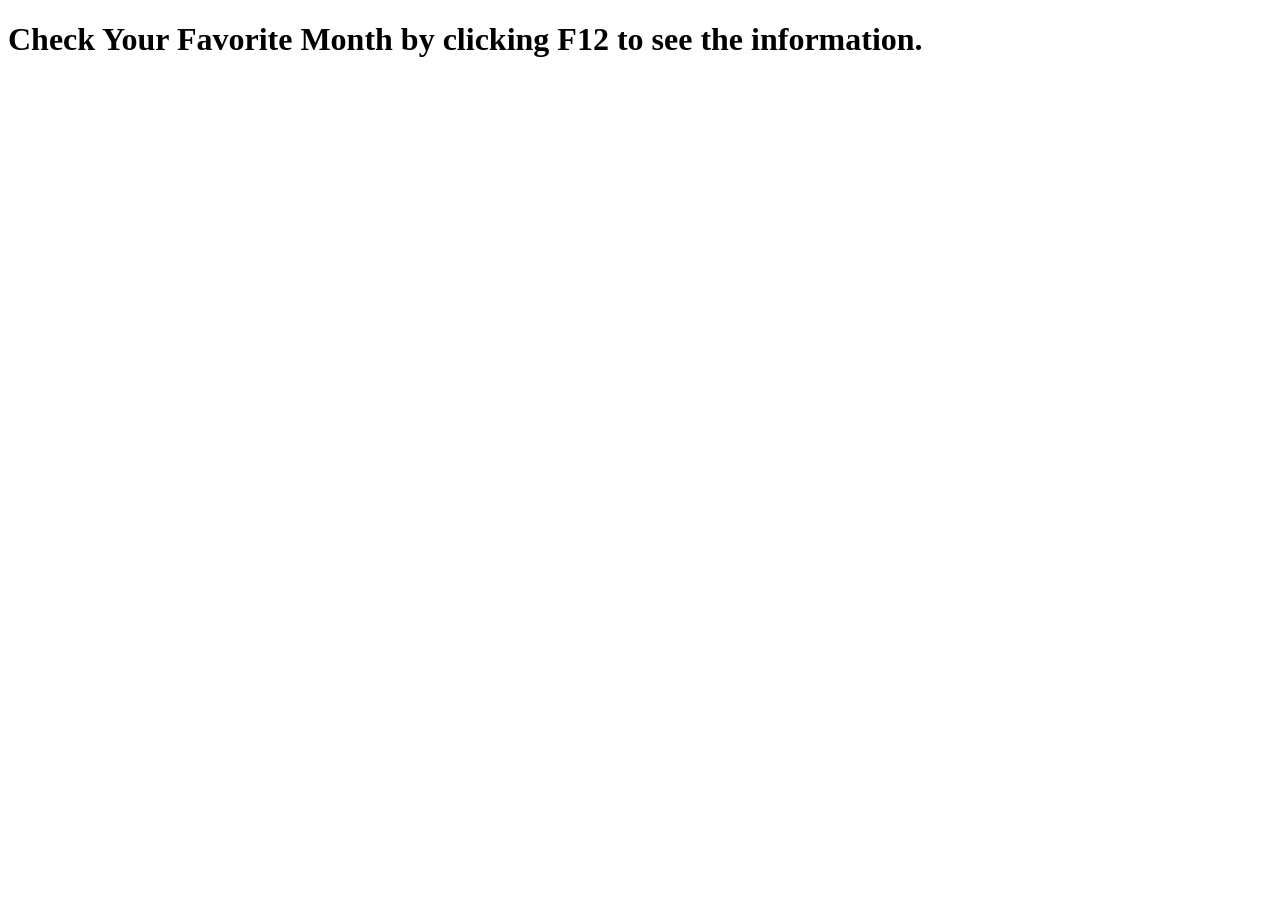
<file: switch/index.html>
<!-- Eranne Lenz 7/2/26 -->
<!DOCTYPE html>
<html lang="en">
<head>
    <meta charset="UTF-8">
    <meta name="viewport" content="width=device-width, initial-scale=1.0"> 
     <script src="switch.js" defer> </script>
    <title>Favorite Month Checker</title>
</head>
<body>
    <h1>Check Your Favorite Month by clicking F12 to see the information.</h1>
</body>
</html>
</file>
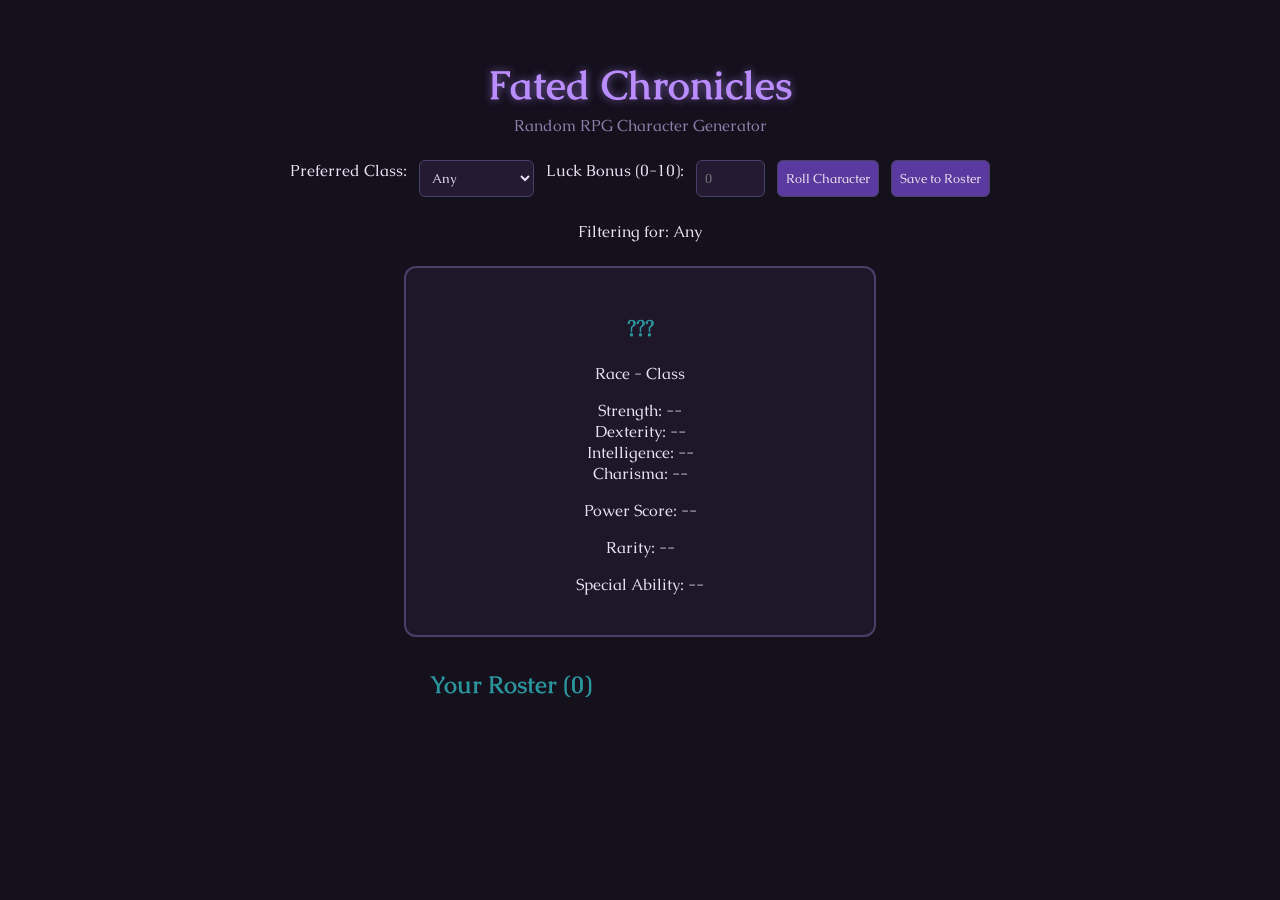
<file: final/final.html>
<!-- Eranne Lenz 07/21/2026 -->
<!DOCTYPE html>
<html lang="en">
<head>
  <meta charset="UTF-8">
  <title>RPG Character Generator</title>
  <link rel="stylesheet" href="final.css">
  <link rel="preconnect" href="https://fonts.googleapis.com">
<link rel="preconnect" href="https://fonts.gstatic.com" crossorigin>
<link href="https://fonts.googleapis.com/css2?family=Caudex:ital,wght@0,400;0,700;1,400;1,700&display=swap" rel="stylesheet">
</head>
<body>

  <header>
    <h1>Fated Chronicles</h1>
    <p class="subtitle">Random RPG Character Generator</p>
  </header>

  <div id="d20">20</div>

  <main>
    <section id="controls">
      <label for="classFilter">Preferred Class:</label>
      <select id="classFilter">
        <option value="any">Any</option>
        <option value="Necromancer">Necromancer</option>
        <option value="Warrior">Warrior</option>
        <option value="Rogue">Rogue</option>
        <option value="Bard">Bard</option>
        <option value="Ranger">Ranger</option>
        <option value="Sorcerer">Sorcerer</option>
      </select>

      <label for="luckInput">Luck Bonus (0-10):</label>
      <input type="number" id="luckInput" min="0" max="10" placeholder="0">

      <button id="generateBtn">Roll Character</button>
      <button id="saveBtn">Save to Roster</button>
    </section>

    <p id="filterPreview">Filtering for: Any</p>

    <section id="characterCard" class="rarity-common">
      <h2 id="charName">???</h2>
      <p id="charRaceClass">Race - Class</p>
      <ul id="statList">
        <li>Strength: --</li>
        <li>Dexterity: --</li>
        <li>Intelligence: --</li>
        <li>Charisma: --</li>
      </ul>
      <p id="powerScore">Power Score: --</p>
      <p id="rarityBadge">Rarity: --</p>
      <p id="specialAbility">Special Ability: --</p>
    </section>

    <section id="rosterSection">
      <h2>Your Roster (<span id="rosterCount">0</span>)</h2>
      <ul id="rosterList"></ul>
    </section>
  </main>

  <script src="final.js"></script>
</body>
</html>
</file>
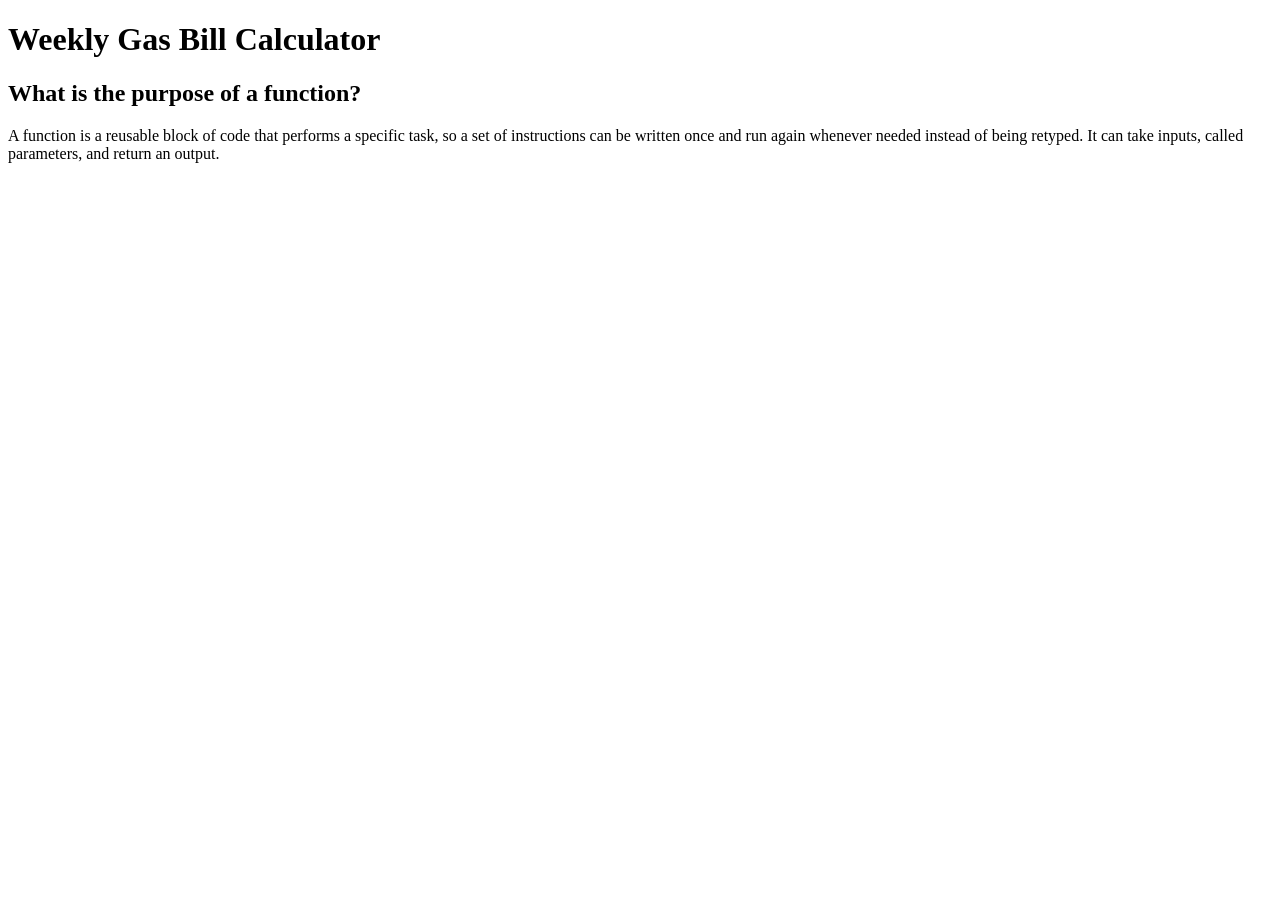
<file: gas/gas.html>
<!-- Eranne Lenz 7/10/2026 -->
<!DOCTYPE html>
<html lang="en">
<head>
    <meta charset="UTF-8">
    <title>Weekly Gas Bill Calculator</title>
    <script src="gas.js" defer></script>
</head>
<body>
    <h1>Weekly Gas Bill Calculator</h1>

    <h2>What is the purpose of a function?</h2>
    <p>
        A function is a reusable block of code that performs a specific task,
        so a set of instructions can be written once and run again whenever
        needed instead of being retyped. It can take inputs, called parameters, and return an output.
    </p>
</body>
</html>
</file>
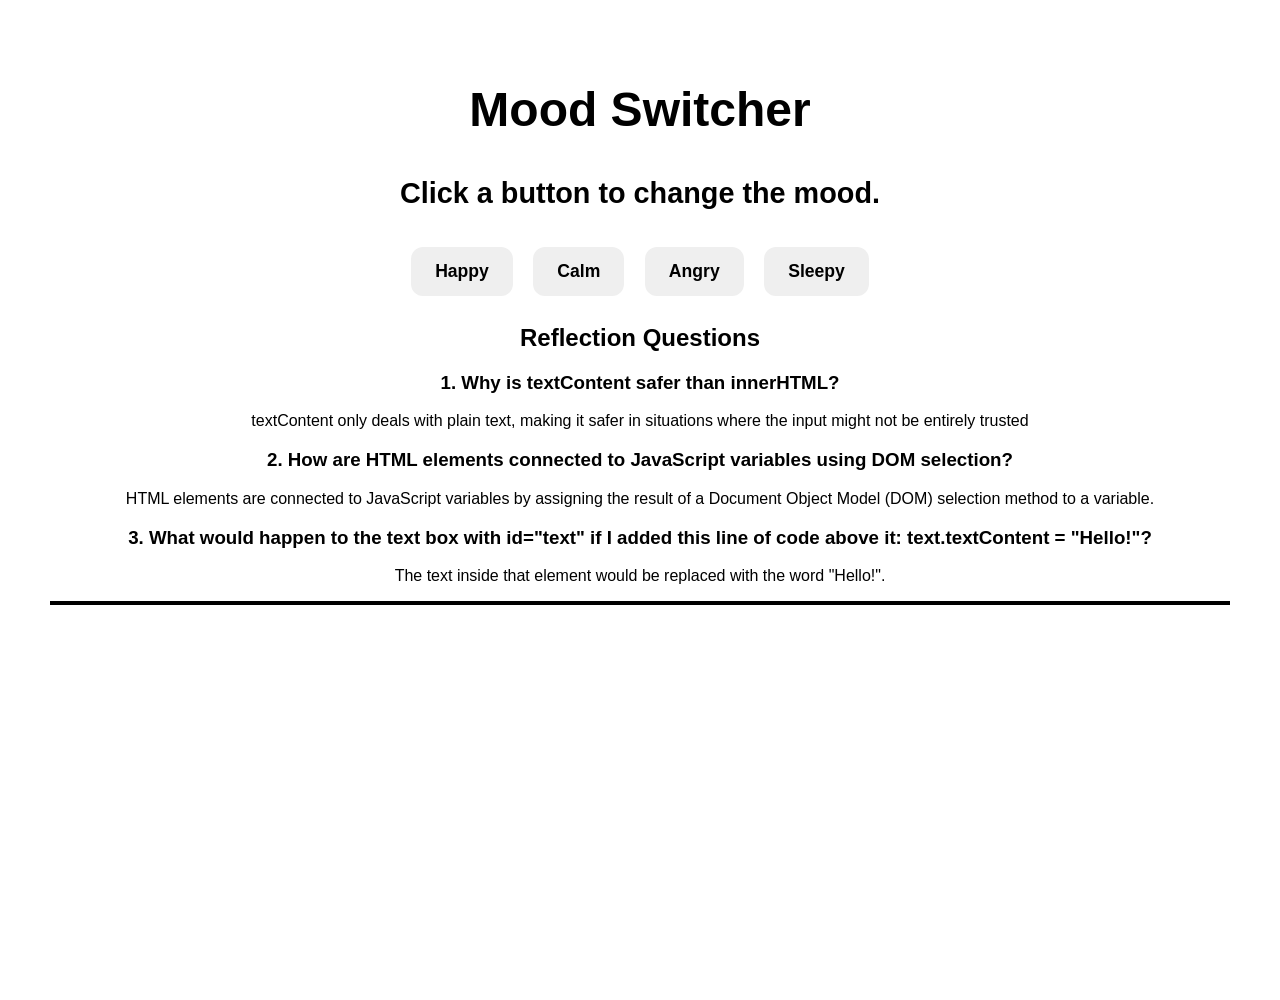
<file: moods/moodswitcher.html>
<!-- Eranne Lenz 07/17/2026 -->
<!DOCTYPE html>
<html lang="en">
<head>
  <meta charset="UTF-8">
  <meta name="viewport" content="width=device-width, initial-scale=1.0">
  <title>Mood Switcher</title>
  <link rel="stylesheet" href="moods.css">
  <script src="moods.js" defer></script>
</head>
<body>

  <h1 id="moodTitle">Mood Switcher</h1>

  <p id="quote">Click a button to change the mood.</p>

  <div id="buttons">
    <button id="happyBtn" class="mood-btn">Happy</button>
    <button id="calmBtn" class="mood-btn">Calm</button>
    <button id="angryBtn" class="mood-btn">Angry</button>
    <button id="sleepyBtn" class="mood-btn">Sleepy</button>
  </div>

  <section id="questions">
    <h2>Reflection Questions</h2>

    <h3>1. Why is textContent safer than innerHTML?</h3>
    <p> textContent only deals with plain text, making it safer in situations where the input might not be entirely trusted</p>

    <h3>2. How are HTML elements connected to JavaScript variables using DOM selection?</h3>
    <p>HTML elements are connected to JavaScript variables by assigning the result of a Document Object Model (DOM) selection method to a variable.</p>
    <h3>3. What would happen to the text box with id="text" if I added this line of code above it: text.textContent = "Hello!"?</h3>
    <p>The text inside that element would be replaced with the word "Hello!".</p>
  </section>

</body>
</html>
</file>
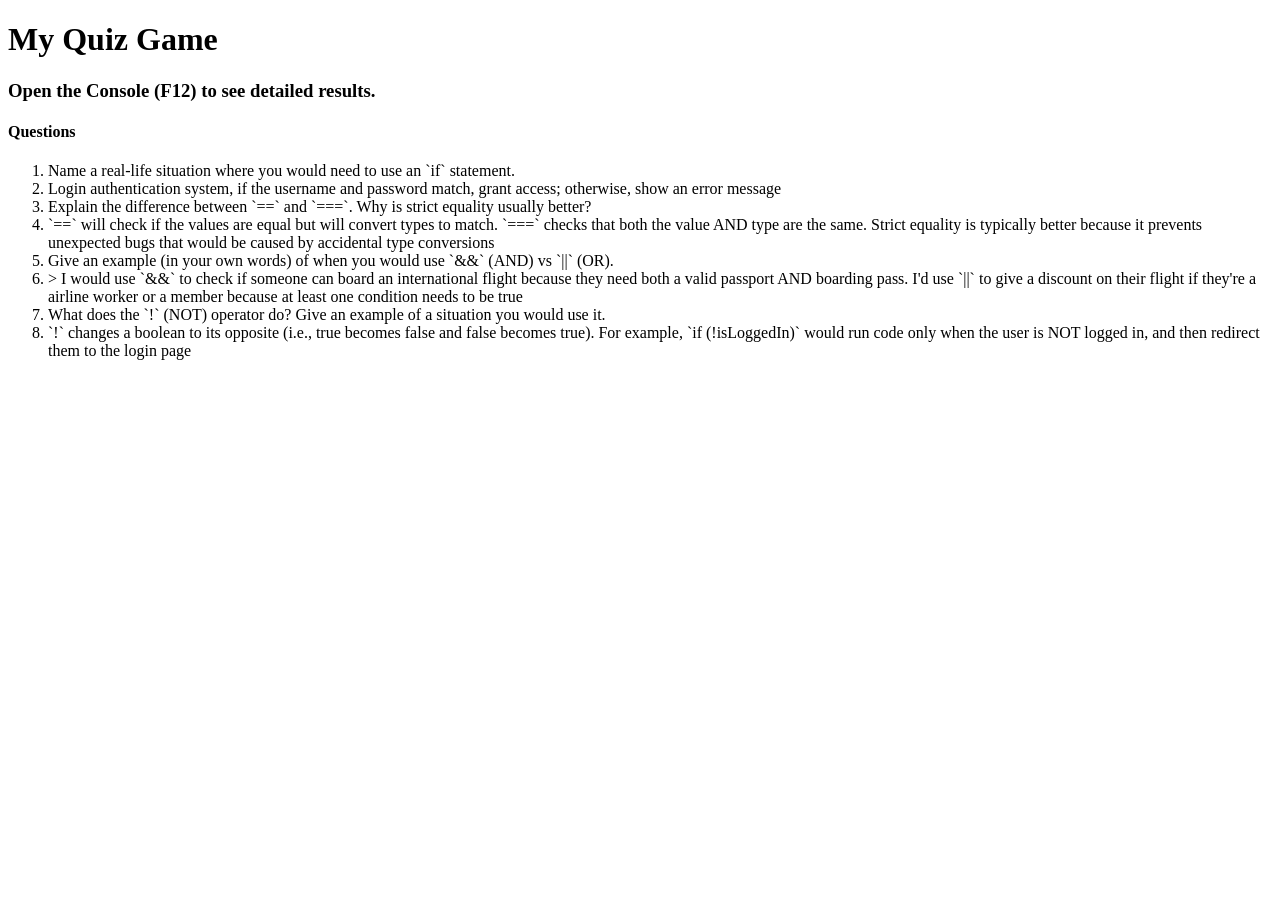
<file: quiz/quiz.html>
<!-- Eranne Lenz 6.24.2026 -->
<!DOCTYPE html>
<html lang="en">
<head>
    <meta charset="utf-8">
    <title>My JS Quiz Game</title>
    <script src="quiz.js" defer></script>
</head>
<body>
    <h1>My Quiz Game</h1>
    <h3>Open the Console (F12) to see detailed results.</h3>

    <h4>Questions</h4>
    <ol>
        <li>Name a real-life situation where you would need to use an `if` statement.</li>
        <li>Login authentication system, if the username and password match, grant access; otherwise, show an error message</li>

        <li>Explain the difference between `==` and `===`. Why is strict equality usually better?</li>
        <li>`==` will check if the values are equal but will convert types to match. `===` checks that both the value AND type are the same. Strict equality is typically better because it prevents unexpected bugs that would be caused by accidental type conversions</li>

        <li>Give an example (in your own words) of when you would use `&&` (AND) vs `||` (OR).</li>
        <li>> I would use `&&` to check if someone can board an international flight because they need both a valid passport AND boarding pass. I'd use `||` to give a discount on their flight if they're a airline worker or a member because at least one condition needs to be true</li>

        <li>What does the `!` (NOT) operator do? Give an example of a situation you would use it.</li>
        <li>`!` changes a boolean to its opposite (i.e., true becomes false and false becomes true). For example, `if (!isLoggedIn)` would run code only when the user is NOT logged in, and then redirect them to the login page</li>
    </ol>
</body>
</html>
</file>
<file: final/final.css>
/* Eranne Lenz 07/21/2026 */

body {
  background-color: #14101c;
  color: #e6e0f0;
  font-family: "Caudex", serif;
  text-align: center;
  margin: 0;
  padding: 2rem 1rem;
}
 
header h1 {
  font-size: 2.5rem;
  color: #b98cff;
  text-shadow: 0 0 8px rgba(185, 140, 255, 0.6);
  margin-bottom: 0;
}
.caudex-regular {
  font-family: "Caudex", serif;
  font-weight: 400;
  font-style: normal;
}
body, h1,h2,h3,h4,h5,h6 {
  font-family: "Caudex", serif;
  color: #e6e0f0;
}
h1 {color: #2B959D}
h2 {color:#2B959D}
#paragraph {padding-left: 15px;}
.w3-row-padding img {margin-bottom: 12px}
.w3-sidebar {width: 120px;background: #222;}
#main {margin-left: 120px}
@media only screen and (max-width: 600px) {#main {margin-left: 0}}

#d20 {
  position: fixed;
  top: 40%;
  left: -80px;
  width: 60px;
  height: 60px;
  display: flex;
  align-items: center;
  justify-content: center;
  background-color: #241b33;
  border: 2px solid #b98cff;
  color: #ffcc4d;
  font-weight: bold;
  font-size: 1.3rem;
  clip-path: polygon(50% 0%, 100% 25%, 100% 75%, 50% 100%, 0% 75%, 0% 25%);
  box-shadow: 0 0 12px rgba(185, 140, 255, 0.6);
  z-index: 10;
}

#d20.rolling {
  animation: rollAcross 3s ease-in-out forwards;
}

@keyframes rollAcross {
  0% {
    left: -80px;
    transform: rotate(0deg);
  }
  100% {
    left: 100vw;
    transform: rotate(1080deg);
  }
}

.subtitle {
  color: #8a7fa8;
  margin-top: 0.25rem;
}

#controls {
  display: flex;
  flex-wrap: wrap;
  justify-content: center;
  gap: 0.75rem;
  margin: 1.5rem auto;
}

select, input, button {
  font-family: inherit;
  padding: 0.5rem;
  border-radius: 6px;
  border: 1px solid #4a3f66;
  background-color: #241b33;
  color: #e6e0f0;
}

button {
  cursor: pointer;
  background-color: #5b3aa0;
  transition: background-color 0.2s ease;
}

button:hover {
  background-color: #7b52d1;
}

#characterCard {
  max-width: 420px;
  margin: 1.5rem auto;
  padding: 1.5rem;
  border-radius: 12px;
  border: 2px solid #4a3f66;
  background-color: #1d1729;
  transition: border-color 0.3s ease, box-shadow 0.3s ease;
}

.rarity-common {
  border-color: #6b6b6b;
}

.rarity-rare {
  border-color: #4da6ff;
  box-shadow: 0 0 14px rgba(77, 166, 255, 0.4);
}

.rarity-legendary {
  border-color: #ffcc4d;
  box-shadow: 0 0 18px rgba(255, 204, 77, 0.6);
}

#statList {
  list-style: none;
  padding: 0;
}

#rosterSection {
  max-width: 420px;
  margin: 2rem auto;
  text-align: left;
}

#rosterList li {
  padding: 0.4rem 0;
  border-bottom: 1px solid #332a49;
}
</file>
<file: moods/moods.css>
/* Eranne Lenz 07/17/2026 */
      
   body {
      font-family: Arial, sans-serif;
      text-align: center;
      padding: 50px;
      transition: all 0.6s ease;
      min-height: 100vh;
      margin: 0;
    }

    h1 {
      font-size: 3rem;
      margin-bottom: 10px;
    }

    .mood-btn {
      padding: 14px 24px;
      margin: 8px;
      font-size: 1.1rem;
      font-weight: bold;
      cursor: pointer;
      border: none;
      border-radius: 12px;
    }

    #quote {
      margin-top: 40px;
      font-size: 1.8rem;
      font-weight: bold;
    }
    
    section{
        border-bottom: 4px solid #000;;
    }
</file>
